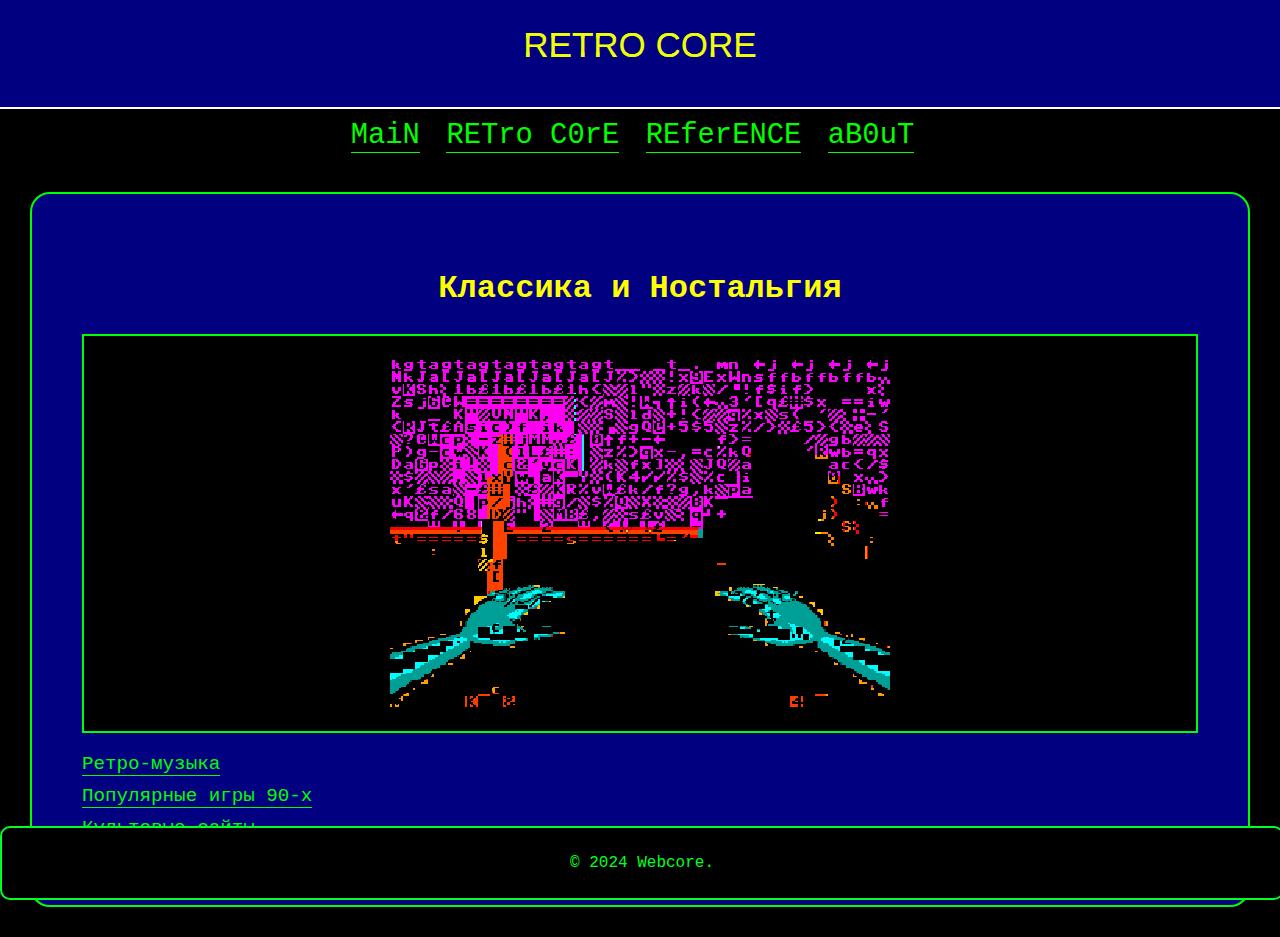
<file: 2.html>
<!DOCTYPE html>
<html lang="ru">
<head>
    <meta charset="UTF-8">
    <meta name="viewport" content="width=device-width, initial-scale=1.0">
    <meta http-equiv="X-UA-Compatible" content="ie=edge">
    <title>RETRO CORE | Webcore Сайт</title>
    <link rel="stylesheet" href="style.css">
    <style>
        img {
            max-width: 100%; /* Адаптивное изображение */
            height: auto; /* Сохранение пропорций */
        }
        .image-container {
            display: flex;
            justify-content: center; /* Центрирование изображения */
            margin-bottom: 20px; /* Отступ снизу */
            border: 2px solid #00FF00; /* Граница вокруг контейнера */
            padding: 10px; /* Отступ внутри контейнера */
            background-color: #000; /* Фоновый цвет контейнера */
        }
    </style>
</head>
<body>
    <header>
        <div class="message" title="RETRO CORE">RETRO CORE</div>
        <h4>ᅠ ᅠ</h4>
        <p></p>
    </header>
    <nav>
        <ul>
            <li><a href="Текстовый документ.html">MaiN</a></li>
            <li><a href="2.html">RETro C0rE</a></li>
            <li><a href="#">REferENCE</a></li>
            <li><a href="#">aB0uT</a></li>
        </ul>
    </nav>
    <section class="content">
        <h2>Классика и Ностальгия</h2>
        <div class="image-container">
            <img src="c3dfeb977477e5db6442f102d7b3cba6.gif" width="500" height="300" alt="RETRO CORE">
        </div>
        <ul>
            <li><a href="https://open.spotify.com/playlist/7dCEN3pOke0Nv1Iz62VBnJ?si=f73bd3d9cf274084">Ретро-музыка</a></li>
            <li><a href="game.html">Популярные игры 90-х</a></li>
            <li><a href="site.html">Культовые сайты</a></li>
        </ul>
    </section>
    <footer>
        <p>&copy; 2024 Webcore.</p>
    </footer>
</body>
</html>
</file>
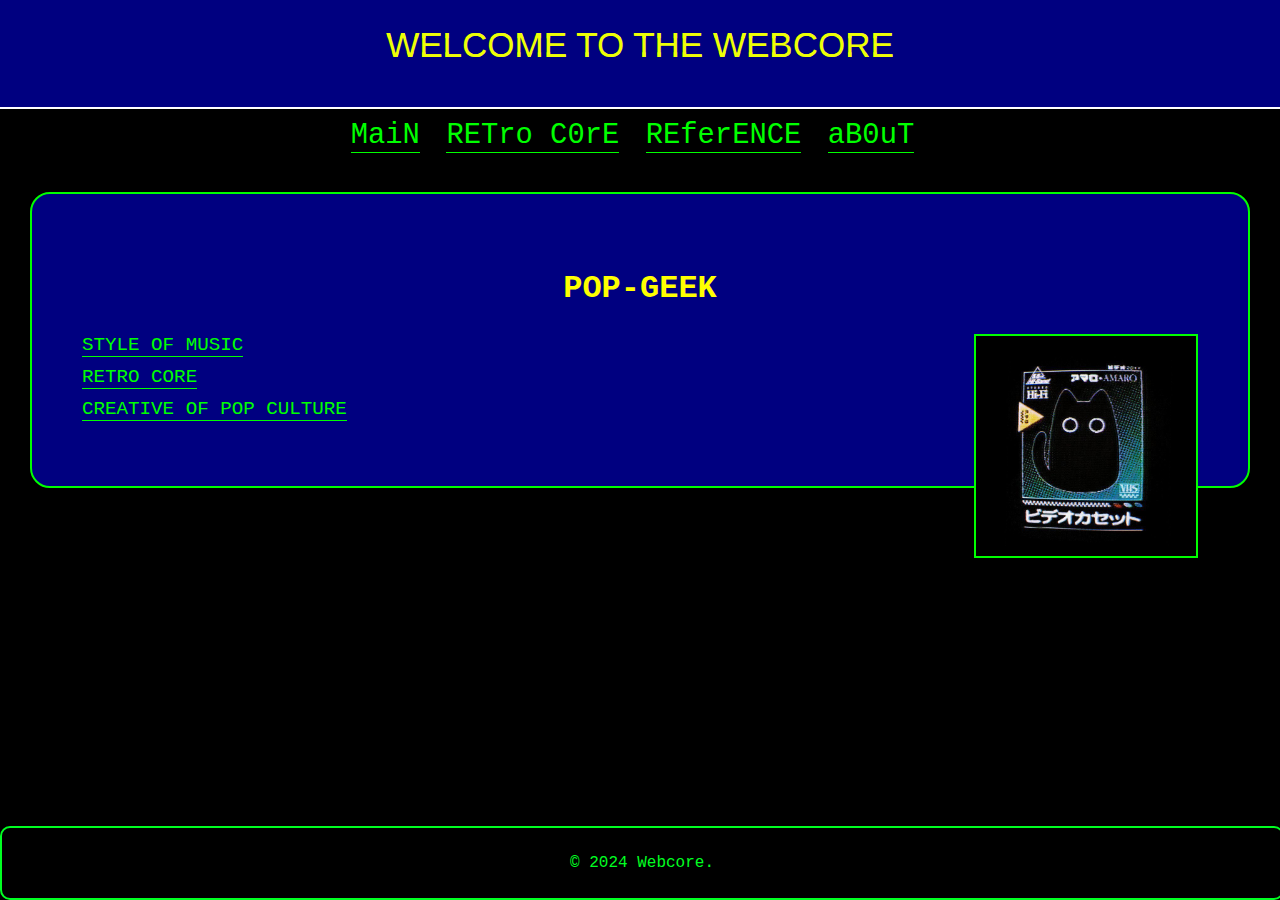
<file: main.html>
<!DOCTYPE html>
<html lang="ru">
<head>
    <meta charset="UTF-8">
    <meta name="viewport" content="width=device-width, initial-scale=1.0">
    <meta http-equiv="X-UA-Compatible" content="ie=edge">
    <title>Webcore Сайт</title>
    <link rel="stylesheet" href="style.css">
    <style>
        img {
            max-width: 100%; /* Адаптивное изображение */
            height: auto; /* Сохранение пропорций */
        }
        .image-container {
            display: flex;
            float: right;
            justify-content: center; /* Центрирование изображения */
            margin-bottom: 20px; /* Отступ снизу */
            border: 2px solid #00FF00; /* Граница вокруг контейнера */
            padding: 10px; /* Отступ внутри контейнера */
            background-color: #000; /* Фоновый цвет контейнера */
        }
    </style>
</head>
<body>
    <header>
        <div class="message" title="WELCOME TO THE WEBCORE">WELCOME TO THE WEBCORE</div>
        <h4>ᅠ ᅠ</h4>
        <p></p>
    </header>
    <nav>
        <ul>
            <li><a href="Тmain.html">MaiN</a></li>
            <li><a href="2.html">RETro C0rE</a></li>
            <li><a href="#">REferENCE</a></li>
            <li><a href="#">aB0uT</a></li>
        </ul>
    </nav>
    <section class="content">
        <h2>POP-GEEK</h2>
        <div class="image-container">
            <img src="Без названия.jpg" width="200" height="200">
        </div>
        <ul>
            <li><a href="https://open.spotify.com/playlist/4gpBdBr77Mk0WysjqTo1F4?si=5be901978e964f2f">STYLE OF MUSIC</a></li>
            <li><a href="2.html">RETRO CORE</a></li>
            <li><a href="#">CREATIVE OF POP CULTURE</a></li>
        </ul>
    </section>
    <footer>
        <p>&copy; 2024 Webcore.</p>
    </footer>
</body>
</html>
</file>
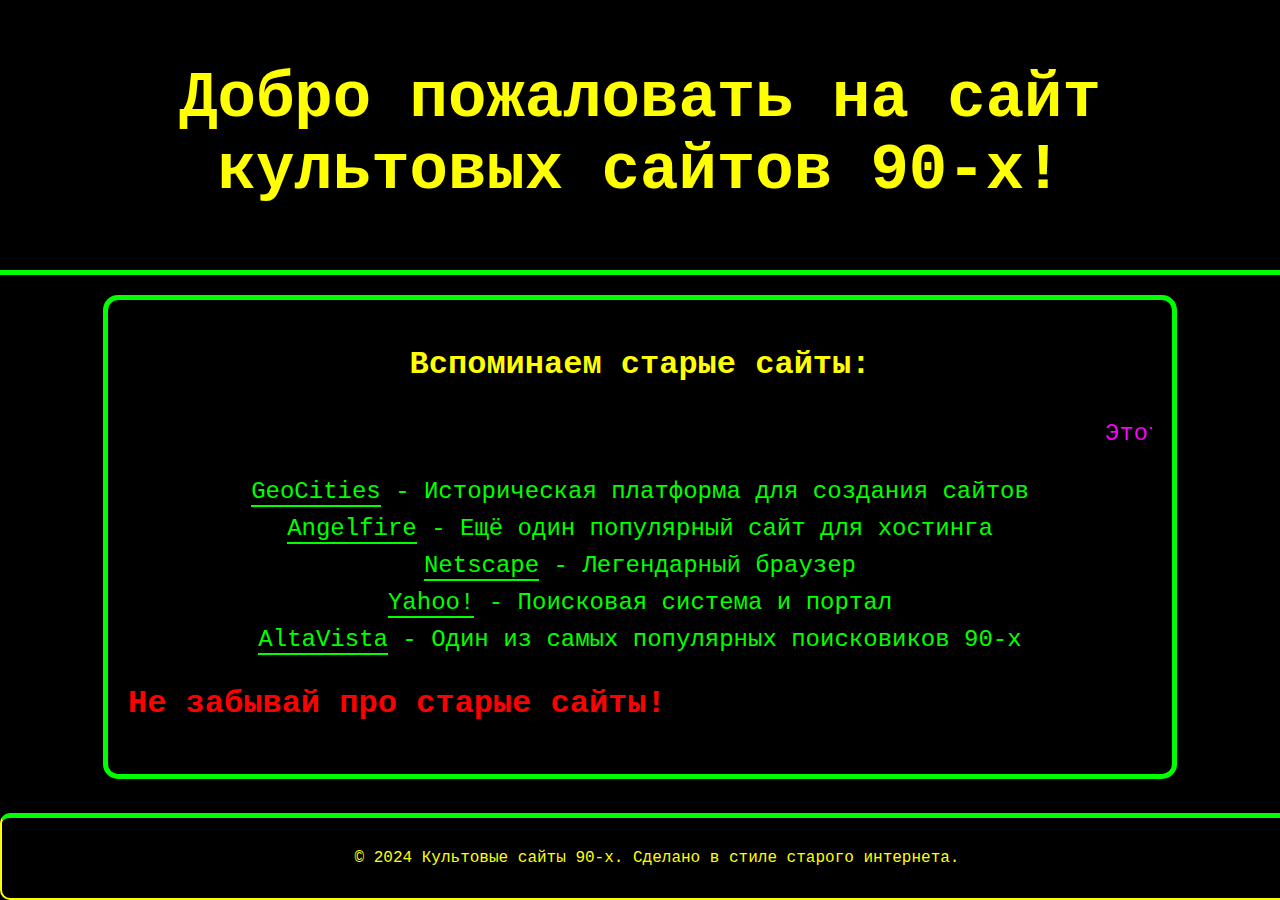
<file: site.html>
<!DOCTYPE html>
<html lang="ru">
<head>
    <meta charset="UTF-8">
    <meta name="viewport" content="width=device-width, initial-scale=1.0">
    <meta http-equiv="X-UA-Compatible" content="ie=edge">
    <title>Культовые сайты 90-х</title>
    <link rel="stylesheet" href="style.css">
    <style>
        body {
            font-family: 'Courier New', Courier, monospace;
            background-color: #000000; /* Синий фон, характерный для сайтов 90-х */
            color: #00FF00; /* Яркий зелёный текст */
            margin: 0;
            padding: 0;
        }

        header {
            background-color: #000000; /* Оранжевая шапка */
            color: #FFFF00; /* Желтый текст в шапке */
            text-align: center;
            padding: 20px;
            border-bottom: 5px solid #00FF00;
            font-size: 2em;
        }

        h1 {
            text-shadow: 2px 2px 4px #000000;
        }

        h2 {
            font-size: 2em;
            color: #FFFF00;
            text-align: center;
        }

        .container {
            width: 80%;
            margin: 20px auto;
            padding: 20px;
            background-color: #000;
            border: 5px solid #00FF00;
            border-radius: 15px;
        }

        .link-list {
            list-style-type: none;
            padding: 0;
            text-align: center;
        }

        .link-list li {
            margin: 10px 0;
            font-size: 1.5em;
        }

        .link-list a {
            color: #00FF00;
            text-decoration: none;
            border-bottom: 2px solid #00FF00;
        }

        .link-list a:hover {
            color: #FFFF00;
            text-decoration: underline;
        }

        footer {
            background-color: #000000;
            color: #FFFF00;
            text-align: center;
            padding: 15px;
            position: fixed;
            bottom: 0;
            width: 100%;
            font-size: 1em;
            border-top: 5px solid #00FF00;
        }

        marquee {
            font-size: 1.5em;
            color: #FF00FF;
            margin: 10px 0;
        }

        .flashy {
            color: #FF0000;
            font-size: 2em;
            font-weight: bold;
            animation: flashy 1s infinite alternate;
        }

        @keyframes flashy {
            0% { color: #FF0000; }
            50% { color: #FFFF00; }
            100% { color: #00FF00; }
        }
    </style>
</head>
<body>

    <header>
        <h1>Добро пожаловать на сайт культовых сайтов 90-х!</h1>
    </header>

    <section class="container">
        <h2>Вспоминаем старые сайты:</h2>
        <marquee>Этот сайт создан для ностальгии по старому интернету 90-х!</marquee>
        <ul class="link-list">
            <li><a href="https://www.geocities.com" target="_blank">GeoCities</a> - Историческая платформа для создания сайтов</li>
            <li><a href="https://www.angelfire.com" target="_blank">Angelfire</a> - Ещё один популярный сайт для хостинга</li>
            <li><a href="https://www.netscape.com" target="_blank">Netscape</a> - Легендарный браузер</li>
            <li><a href="https://www.yahoo.com" target="_blank">Yahoo!</a> - Поисковая система и портал</li>
            <li><a href="https://www.altavista.com" target="_blank">AltaVista</a> - Один из самых популярных поисковиков 90-х</li>
        </ul>
        <div class="flashy">
            <p>Не забывай про старые сайты!</p>
        </div>
    </section>

    <footer>
        <p>&copy; 2024 Культовые сайты 90-х. Сделано в стиле старого интернета.</p>
    </footer>

</body>
</html>
</file>
<file: style.css>
body {
    font-family: 'Courier New', Courier, monospace;
    background-color: #000;
    color: #00FF00;
    margin: 0;
    padding: 0;
}

h1, h2 {
    color: #FFFF00;
    text-align: center;
    font-size: 2em;
}

header {
    background-color: #000080;
    padding: 20px;
    text-align: center;
    border-bottom: 2px solid #FFFFFF;
}

header p {
    font-size: 1.2em;
    margin-top: 10px;
}

nav {
    background-color: #000000;
    color: #00FF00;
    text-align: center;
    padding: 10px 0;
    font-size: 1.2em;
}

nav ul {
    list-style: none;
    margin: 0;
    padding: 0;
}

nav ul li {
    display: inline-block;
    margin-right: 15px;
}

nav ul li a {
    color: #00FF00;
    text-decoration: none;
    font-size: 1.5em;
}

nav ul li a:hover {
    color: #FFFF00;
    text-decoration: underline;
}

.content {
    padding: 50px;
    background-color: #000080;
    margin: 30px;
    border: 2px solid #00FF00;
    border-radius: 20px;
}

.content ul {
    list-style-type: none;
    padding: 0;
}

.content ul li {
    font-size: 1.2em;
    margin: 10px 0;
}

footer {
    background-color: #000000;
    color: #00ff22;
    text-align: center;
    padding: 10px 0;
    position: fixed;
    bottom: 0;
    width: 100%;
    font-size: 1em;
    border: 2px solid;
    border-radius: 10px;
}

/* Старый стиль ссылок */
a {
    color: #00FF00;
    text-decoration: none;
    border-bottom: 1px solid #00FF00;
}

a:visited {
    color: #FF00FF;
}

a:hover {
    color: #FFFF00;
    text-decoration: underline;
}

/*Share Tech font*/
@import url("https://fonts.googleapis.com/css?family=Share+Tech&display=swap");
.message {
  position: absolute;
  top: 5%;
  left: 50%;
  transform: translate(-50%, -50%);
  color: #eeff06;
  font-size: 35px;
  white-space: nowrap;
  font-family: "Share Tech", sans-serif;
  animation: glitch 1s linear infinite;
}

@keyframes glitch {
  2%,
  64% {
    transform: translate(-48%, -50%) skew(0deg);
  }
  4%,
  60% {
    transform: translate(-52%, -50%) skew(0deg);
  }
  62% {
    transform: translate(-50%, -50%) skew(5deg);
  }
}

.message::before,
.message::after {
  content: attr(title);
  position: absolute;
  left: 0;
}

.message::before {
  clip-path: polygon(0 0, 100% 0, 100% 33%, 0 33%);
  animation: glitchTop 1s linear infinite;
}

@keyframes glitchTop {
  2%,
  64% {
    transform: translate(-2px, -2px);
  }
  4%,
  60% {
    transform: translate(2px, -2px);
  }
  62% {
    transform: translate(75px, 1px) skew(-15deg);
  }
}

.message::after {
  clip-path: polygon(0 68%, 100% 68%, 100% 100%, 0 100%);
  animation: glitchBottom 1s linear infinite;
}

@keyframes glitchBottom {
  2%,
  64% {
    transform: translate(-2px, 0);
  }
  4%,
  60% {
    transform: translate(-2px, 0);
  }
  62% {
    transform: translate(-42px, 2px) skew(35deg);
  }
}
</file>
